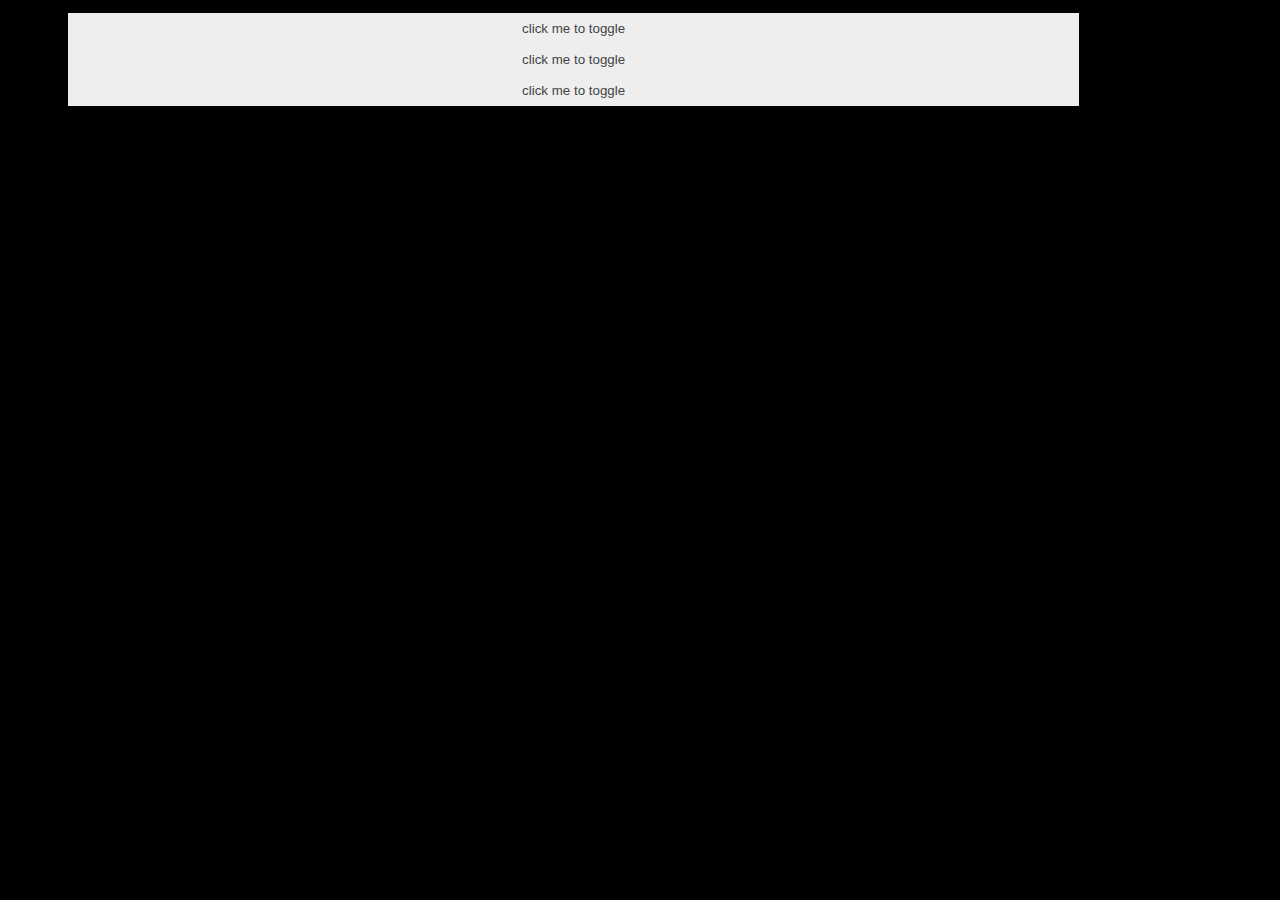
<file: accordion.html>
<!DOCTYPE html>
<html lang="en">
<head>
    <meta charset="UTF-8">
    <meta name="viewport" content="width=device-width, initial-scale=1.0">
    <title>Document</title>
    <link rel="stylesheet" href="accordion.css">
</head>
<body>
    

    <button class="btn-accordion">
        click me to toggle
    </button>
    <div class="content">

            <p>bla bla bla</p>
    
    </div>
    <button class="btn-accordion">
        click me to toggle
    </button>
    <div class="content">

            <p>bla bla bla</p>
    
    </div>  <button class="btn-accordion">
        click me to toggle
    </button>
    <div class="content">

            <p>bla bla bla</p>
    
    </div>

    <script src="accordion.js"></script>
</body>
</html>
</file>
<file: accordion.css>
body {
    background-color: black;
}

.btn-accordion {
    position: relative;
    left: 60px;
    top: 5px;
    background-color: #eee;
    color: #444;
    cursor: pointer;
    padding: 8px;
    width: 80%;

    border: none;
    outline: none;
    transition: 0.9s;
    z-index: 1;


}

.is-open {
    background-color: lightblue;

}

.btn-accordion:hover {
    background-color: lightslategray;
    transition: .2s ease-in-out;
}

.content {
    position: relative;
    left: 59px;
    width: 60%;
    padding: 0 18px;
    background-color: red;
    display: none;
    overflow: hidden;
    border: none;

}

.content:hover {
    font-size: 20px;
}

@media (max-width: 28.75em) {
    .nav {
        justify-content: center;
    }

    .nav-list {
        margin: 0 1rem;
    }
}


/* 980px / 16px = 61.25em */
@media (max-width: 61.25em) {
    .content{
        width: 75.9%;
    }
}

/* 460px / 16px = 28.75em */
@media (max-width: 28.75em) {
  .content{
      width: 71%;
  }
}
</file>
